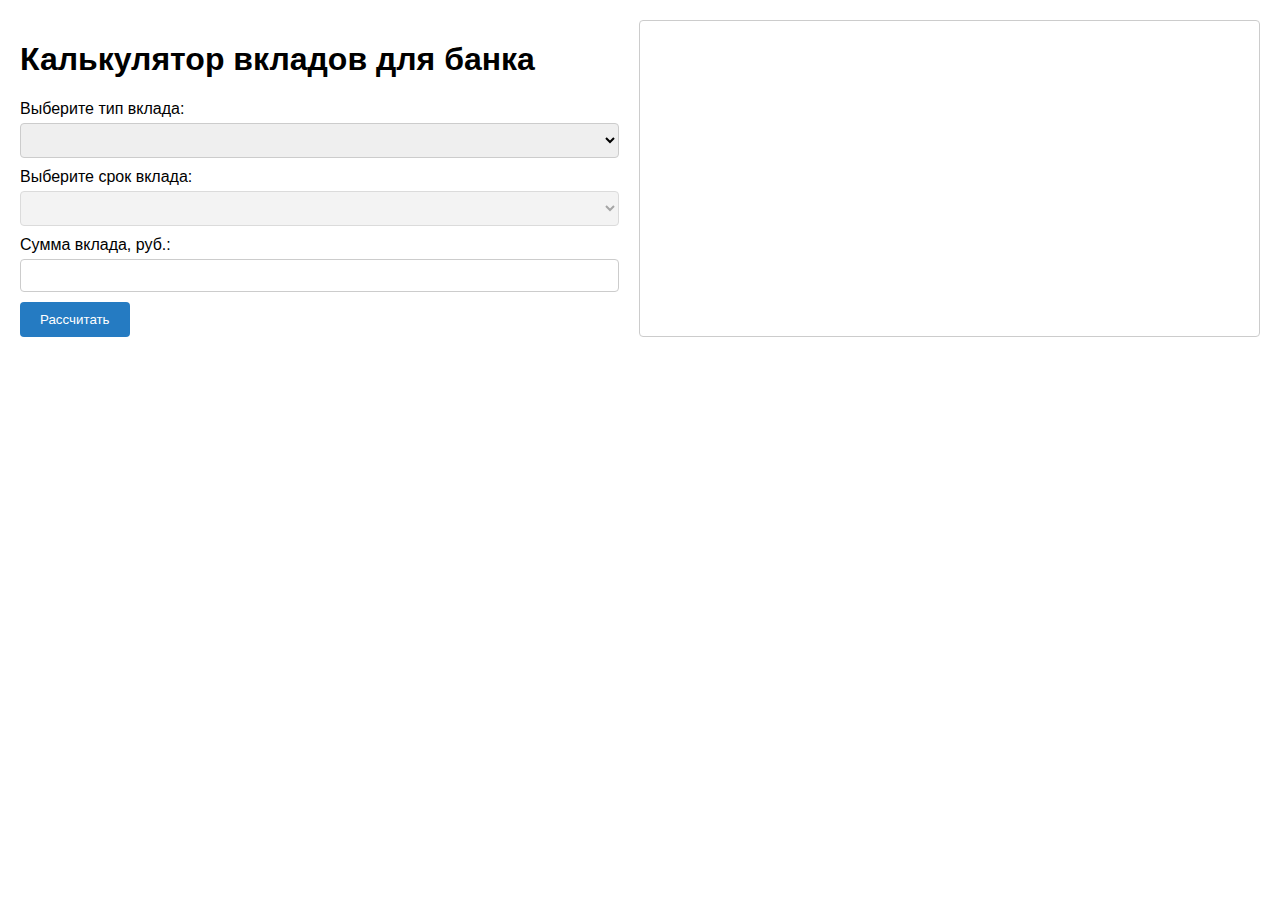
<file: calculator.html>
<!DOCTYPE html>
<html lang="ru">

<head>
    <meta charset="UTF-8">
    <meta name="viewport" content="width=device-width, initial-scale=1.0">
    <title>Калькулятор вкладов</title>
    <link rel="stylesheet" href="style_calculator.css" />
</head>

<body>
    <div class="container">
        <div class="left-side">
            <h1>Калькулятор вкладов для банка</h1>
            <form id="depositForm">
                <label for="depositType">Выберите тип вклада:</label>
                <select id="depositType" onchange="updateDepositTerms()">
                    <option value=""></option> <!-- Пустой элемент -->
                    <option value="popolnyaemy">Пополняемый</option>
                    <option value="srochnyy">Срочный</option>
                </select><br>

                <label for="depositTerm">Выберите срок вклада:</label>
                <select id="depositTerm" disabled></select><br>

                <label for="depositAmount">Сумма вклада, руб.:</label>
                <input type="number" id="depositAmount" min="0" required><br>

                <button type="button" onclick="calculate()">Рассчитать</button>
            </form>
        </div>
        <div class="right-side" id="result"></div>
    </div>
    <script>
        const depositTerms = {
            popolnyaemy: {
                "6 месяцев": 1.1005,
                "1 год": 1.2195,
                "1,5 года": 1.2253,
                "2 года": 1.1998
            },
            srochnyy: {
                "3 месяца": 1.0503,
                "6 месяцев": 1.1106,
                "9 месяцев": 1.1728,
                "1 год": 1.2395,
                "1,5 года": 1.2704,
                "2 года": 1.2997
            }
        };

        const depositForm = document.getElementById("depositForm");
        const depositTermSelect = document.getElementById("depositTerm");


        function updateDepositTerms() {
            const selectedType = depositForm.depositType.value;
            depositTermSelect.innerHTML = "";
            depositTermSelect.disabled = false; // Включаем выбор срока

            if (selectedType !== "") {
                Object.keys(depositTerms[selectedType]).forEach(term => {
                    const option = document.createElement("option");
                    option.text = term;
                    depositTermSelect.add(option);
                });
            } else {
                depositTermSelect.disabled = true; // Отключаем выбор срока, если тип вклада не выбран
            }
        }

        function calculate() {
            const selectedType = depositForm.depositType.value;
            const selectedTerm = depositForm.depositTerm.value;
            const depositAmount = parseFloat(depositForm.depositAmount.value);

            const interestRate = depositTerms[selectedType][selectedTerm];
            const totalAmount = depositAmount * interestRate;

            const resultDiv = document.getElementById("result");
            const typeName = (selectedType === "popolnyaemy") ? "Пополняемый" : "Срочный";
            resultDiv.innerHTML = `Выбран тип вклада: ${typeName}. Срок вклада: ${selectedTerm}. Сумма вклада: ${depositAmount} руб. Сумма в конце срока: ${totalAmount.toFixed(2)} руб.`;

        }
    </script>
</body>

</html>
</file>
<file: style_calculator.css>
/* CSS стили */
body {
    font-family: Arial, sans-serif;
    margin: 20px;
    display: flex;
}

.container {
    display: flex;
    flex-direction: row;
    justify-content: center;
    width: 100%;
}

.left-side {
    flex: 1;
    margin-right: 20px;
}

.right-side {
    flex: 1;
    display: flex;
    justify-content: center;
}

label {
    display: block;
    margin-bottom: 5px;
}

select, input[type="number"] {
    width: 100%;
    padding: 8px;
    margin-bottom: 10px;
    border: 1px solid #ccc;
    border-radius: 4px;
    box-sizing: border-box;
}

button {
    background-color: #257bc2;
    color: white;
    padding: 10px 20px;
    border: none;
    border-radius: 4px;
    cursor: pointer;
}

button:hover {
    background-color: #1d598a;
}

#result {
    padding: 10px;
    border: 1px solid #ccc;
    border-radius: 4px;
}


/* Медиа-запросы для мобильных устройств */
@media screen and (max-width: 600px) {
    form {
        display: flex;
        flex-direction: column;
    }

    select, input[type="number"], button {
        width: 100%;
        margin-bottom: 10px;
    }
    .container {
        display: flex;
        flex-direction: column;
        align-items: center;
    }

    .left-side {
        margin: 1rem;
    }

    .right-side {
        width: 90%;
        height: 50%;
        margin: 1rem;
    }
}
</file>
